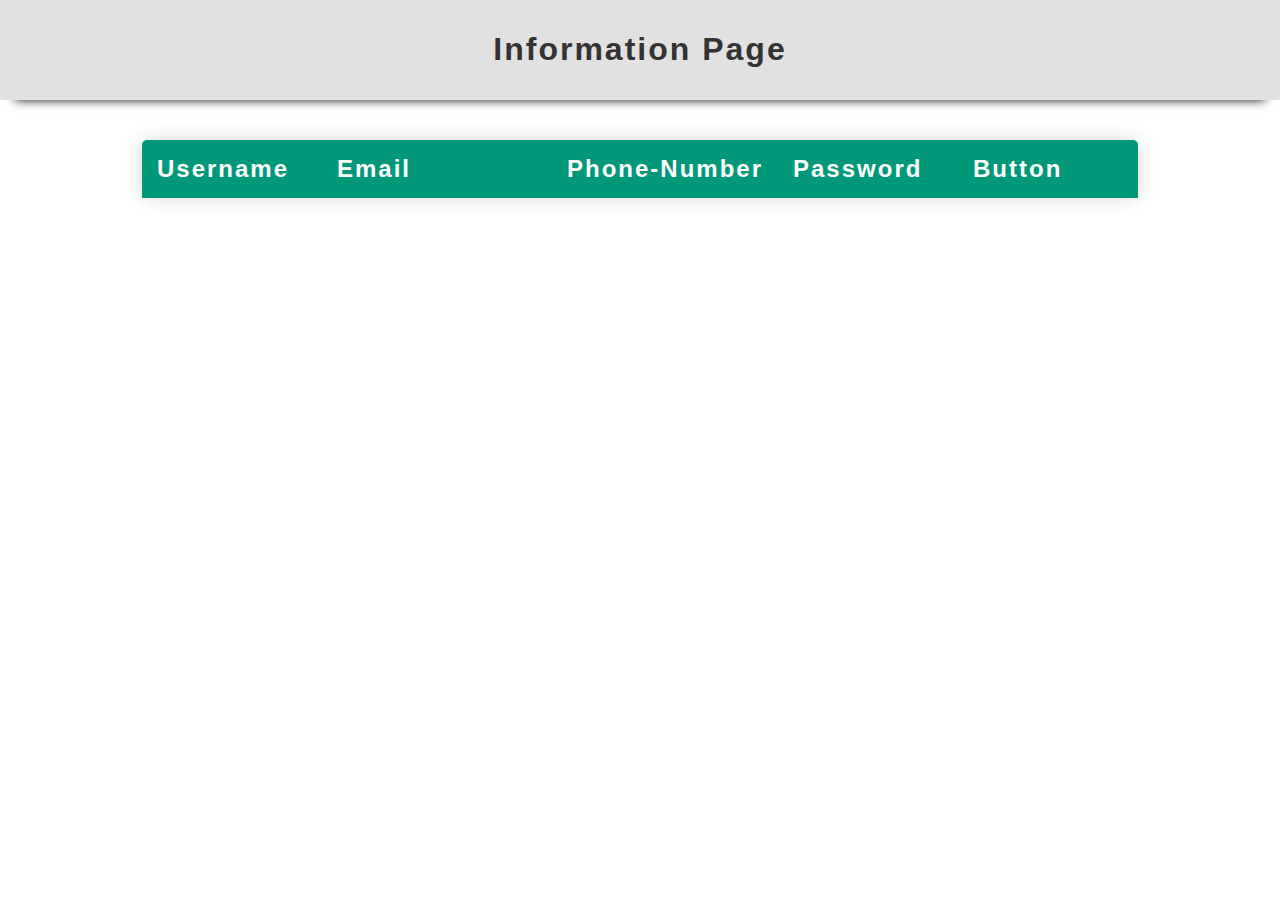
<file: Form_validation_todo_app/info.html>
<!DOCTYPE html>
<html lang="en">
  <head>
    <meta charset="UTF-8" />
    <meta http-equiv="X-UA-Compatible" content="IE=edge" />
    <meta name="viewport" content="width=device-width, initial-scale=1.0" />
    <title>Document</title>
    <link rel="stylesheet" href="info.css" />
    <script src="info.js" defer></script>
  </head>
  <body>
    <div class="heading">
      <h1>Information Page</h1>
    </div>
    <div class="outer-wrapper">
      <div class="table-wrapper">
        <table class="content-table">
          <thead>
            <tr>
              <th>Username</th>
              <th id="email-heading">Email</th>
              <th>Phone-Number</th>
              <th>Password</th>
              <th>Button</th>
            </tr>
          </thead>

          <tbody id="table-body"></tbody>
        </table>
      </div>
    </div>
  </body>
</html>
</file>
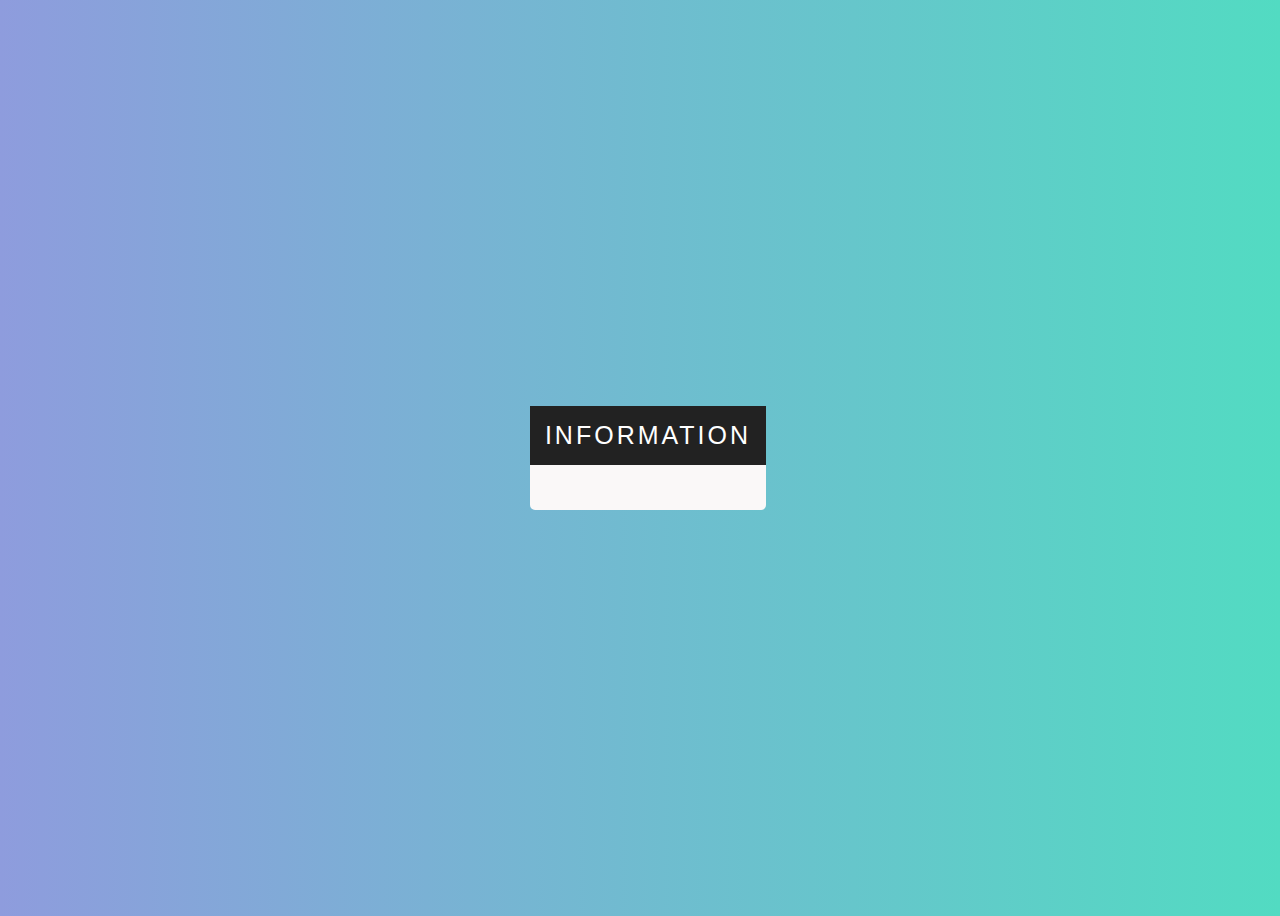
<file: loginValidation/info.html>
<!DOCTYPE html>
<html lang="en">
  <head>
    <meta charset="UTF-8" />
    <meta http-equiv="X-UA-Compatible" content="IE=edge" />
    <meta name="viewport" content="width=device-width, initial-scale=1.0" />
    <title>Result</title>
    <link rel="stylesheet" href="info.css" />
    <script src="info.js" defer></script>
  </head>
  <body>
    <div class="container">
      <div class="title">Information</div>
      <div id="show-results"></div>
    </div>
  </body>
</html>
</file>
<file: Form_validation_todo_app/info.css>
body {
  display: flex;
  justify-content: center;
  align-items: center;
  flex-direction: column;
  margin: 0;
}
.content-table {
  border-collapse: collapse;
  min-width: 400px;
  font-family: Verdana, Geneva, Tahoma, sans-serif;
  border-radius: 5px 5px 0 0;
  overflow: hidden;
  box-shadow: 0 0 20px rgba(0, 0, 0, 0.15);
}
.content-table thead tr {
  background-color: #009879;
  color: white;
  text-align: left;
  font-weight: bold;
  font-size: 1.5rem;
  letter-spacing: 2px;
}
.content-table tbody tr td {
  font-size: 1.3rem;
}
.content-table th,
.content-table td {
  padding: 15px;
  min-width: 150px;
}
.content-table tbody tr {
  border-bottom: 1px solid rgb(189, 188, 188);
}
.content-table tbody tr:nth-of-type(even) {
  background-color: #e2e1e1;
}
.content-table tbody tr:last-of-type {
  border-bottom: 2px solid #009879;
}
#email-heading {
  min-width: 200px;
}
/* buttons */
.edit {
  background-color: #009879;
  outline: none;
  border: none;
  border-radius: 3px;
  padding: 7px;
  color: white;
  letter-spacing: 2px;
  cursor: pointer;
}
.delete {
  background-color: rgb(248, 69, 69);
  outline: none;
  border: none;
  border-radius: 3px;
  padding: 7px;
  color: white;
  letter-spacing: 2px;
  cursor: pointer;
}
.save {
  background-color: rgb(50, 123, 171);
  outline: none;
  border: none;
  border-radius: 3px;
  padding: 7px;
  color: white;
  letter-spacing: 2px;
  cursor: pointer;
}
.heading {
  width: 100vw;
  height: 100px;
  margin: 0;
  text-align: center;
  background-color: #e2e1e1;
  box-shadow: 0px 15px 10px -15px #111;
}
.heading h1 {
  font-family: Verdana, Geneva, Tahoma, sans-serif;
  letter-spacing: 2px;
  color: rgb(52, 50, 50);
  padding-top: 10px;
}
.outer-wrapper {
  margin-top: 40px;
}
</file>
<file: loginValidation/info.css>
body {
  font-family: Verdana, Geneva, Tahoma, sans-serif;
  font-size: 20px;
  height: 100vh;
  width: 100vw;
  display: flex;
  justify-content: center;
  align-items: center;
  background: linear-gradient(to left, #52dbc2, #8e9cdd);
  color: #222;
}
.container {
  flex-direction: column;
  background-color: rgb(250, 248, 248);
  border-radius: 5px;
}
.title {
  font-size: 25px;
  margin-bottom: 15px;
  text-transform: uppercase;
  padding: 15px;
  background-color: #222;
  color: white;
  letter-spacing: 3px;
}
#show-results {
  padding: 15px;
}
.result {
  margin-bottom: 7px;
}

.key {
  text-transform: capitalize;
  color: rgb(2, 48, 48);
}
.value {
  color: rgb(3, 80, 80);
}
.equal {
  color: rgb(236, 73, 73);
}
</file>
